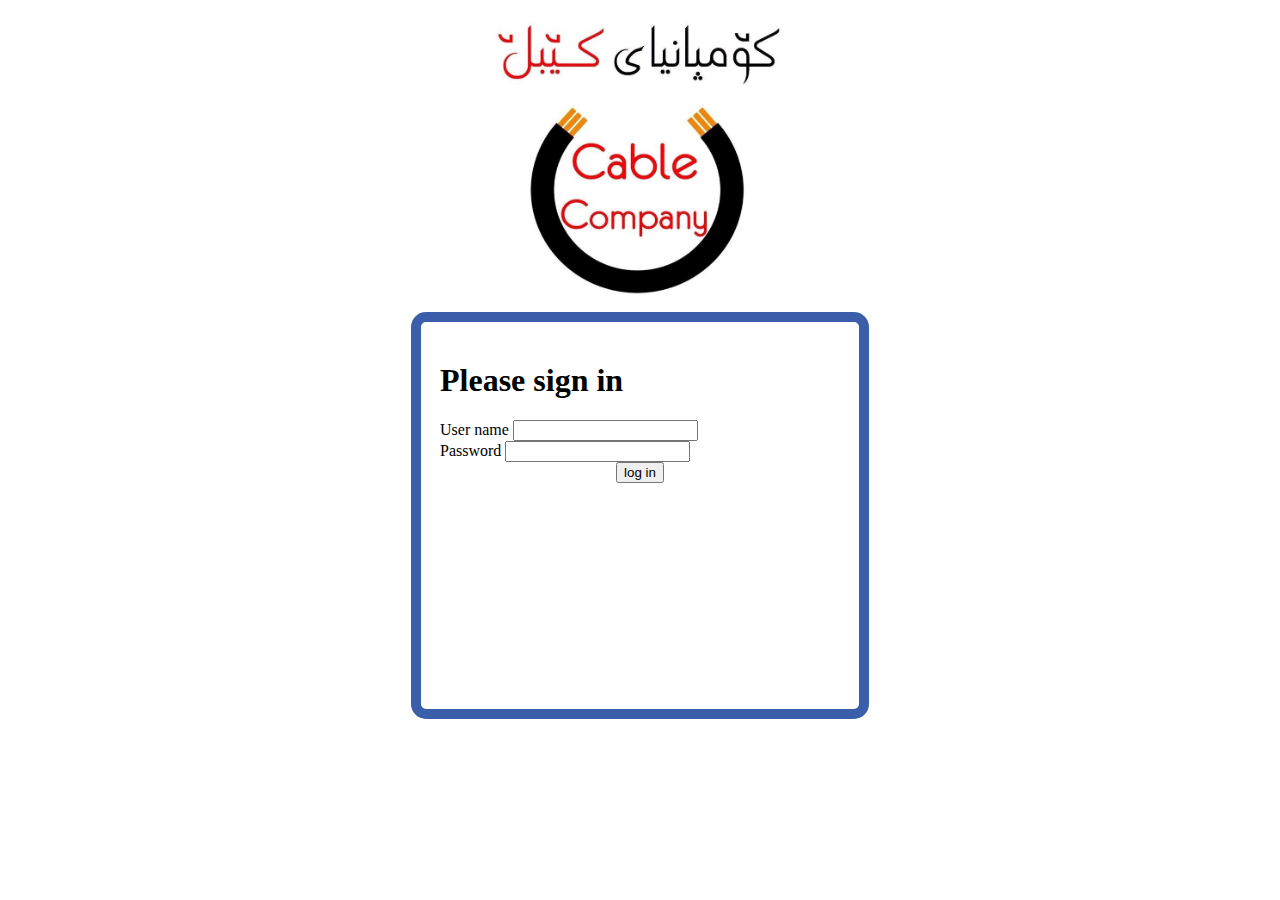
<file: my.cablecompany-iq.com/login.html>
<!DOCTYPE html>
<html lang="en">

<head>
  <meta charset="UTF-8">
  <meta name="viewport" content="width=device-width, initial-scale=1.0">
  <link href="https://cdn.jsdelivr.net/npm/bootstrap@5.0.0-beta1/dist/css/bootstrap.min.css" rel="stylesheet"
    integrity="sha384-giJF6kkoqNQ00vy+HMDP7azOuL0xtbfIcaT9wjKHr8RbDVddVHyTfAAsrekwKmP1" crossorigin="anonymous">
    <link rel="shortcut icon" href="logo1.jpg" type="image/png" />  
    <title>log in</title>
  <style>
    #login {
  border: 10px solid rgb(59, 94, 170);
  border-radius: 15px 15px 15px 15px;
  width: 400px;
  height: 350px;
  padding: 1.5%;
  margin: auto;
}
  </style>
</head>

<body>
  <center><img width="300px" src="logo.jpg" alt="logo"></center>
  <form id="login" method="POST"action="login.php">
    <div class="mb-3">
      <h1 class="h3 mb-3 fw-normal">Please sign in</h1>
      <label for="exampleInputEmail1" class="form-label">User name</label>
      <input class="form-control" name="email"id="exampleInputEmail1" aria-describedby="emailHelp">
    </div>
    <div class="mb-3">
      <label for="exampleInputPassword1" class="form-label">Password</label>
      <input type="password" class="form-control" name="password" id="exampleInputPassword1">
      <br>
      <center> <button type="submit" class="btn btn-primary">log in</button></center>
  </form>
</body>

</html>
</file>
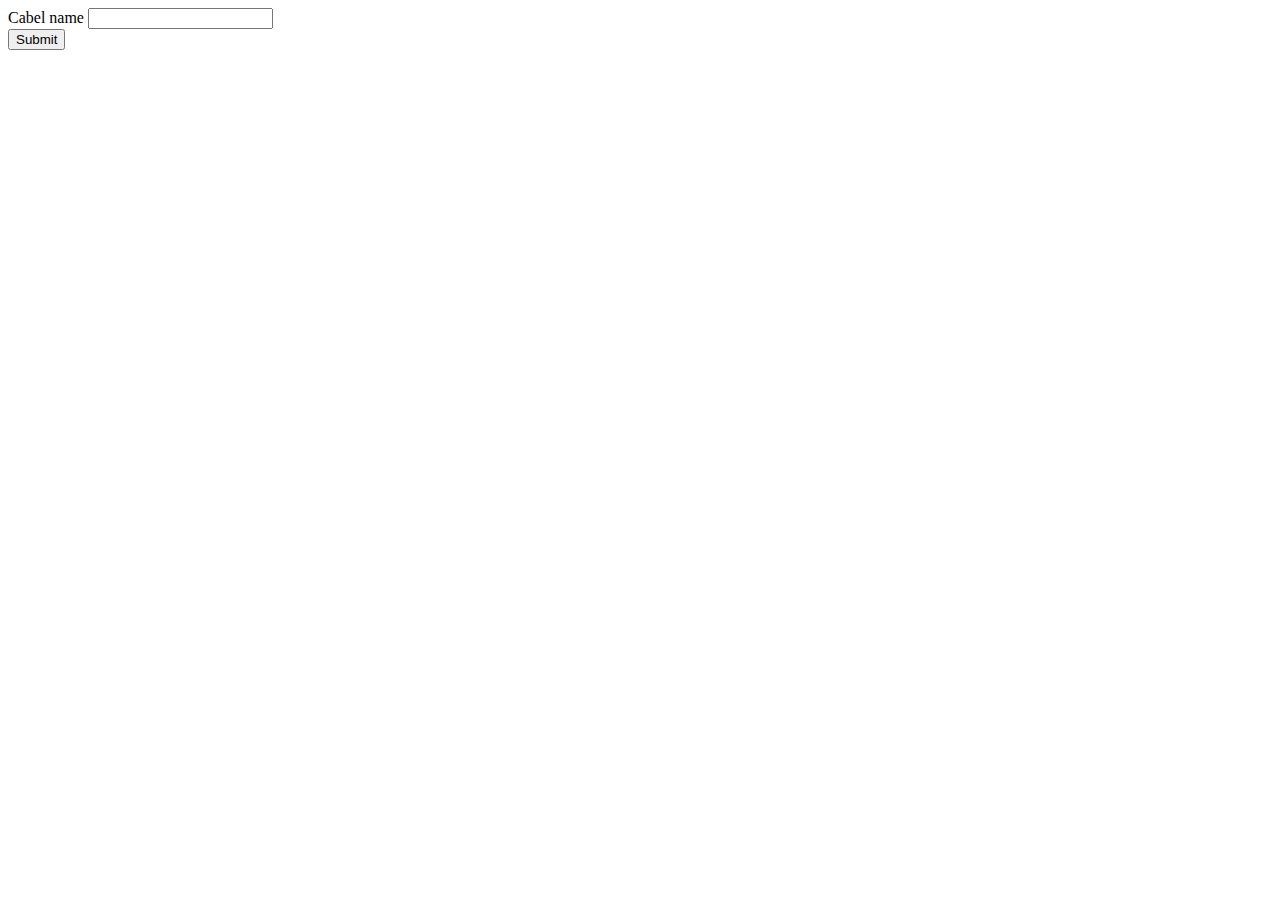
<file: my.cablecompany-iq.com/newName.html>
<!DOCTYPE html>
<html lang="en">

<head>
    <meta charset="UTF-8">
    <meta http-equiv="X-UA-Compatible" content="IE=edge">
    <meta name="viewport" content="width=device-width, initial-scale=1.0">
    <link href="https://cdn.jsdelivr.net/npm/bootstrap@5.0.0-beta1/dist/css/bootstrap.min.css" rel="stylesheet"
        integrity="sha384-giJF6kkoqNQ00vy+HMDP7azOuL0xtbfIcaT9wjKHr8RbDVddVHyTfAAsrekwKmP1" crossorigin="anonymous">

    <title>new name to list</title>
</head>

<body>
    <div class="container">
        <form action="dbm.php" method="POST">
            <div class="row">
                <div class="col-sm-3">
                    <label for="name">Cabel name</label>
                    <input type="text" class="form-control" name="name">
                    <input type="hidden" name="case" aria-label="Sell Price" value="4" require> <br>
                    <input type="submit">
                </div>
            </div>
        </form>
    </div>
</body>

</html>
</file>
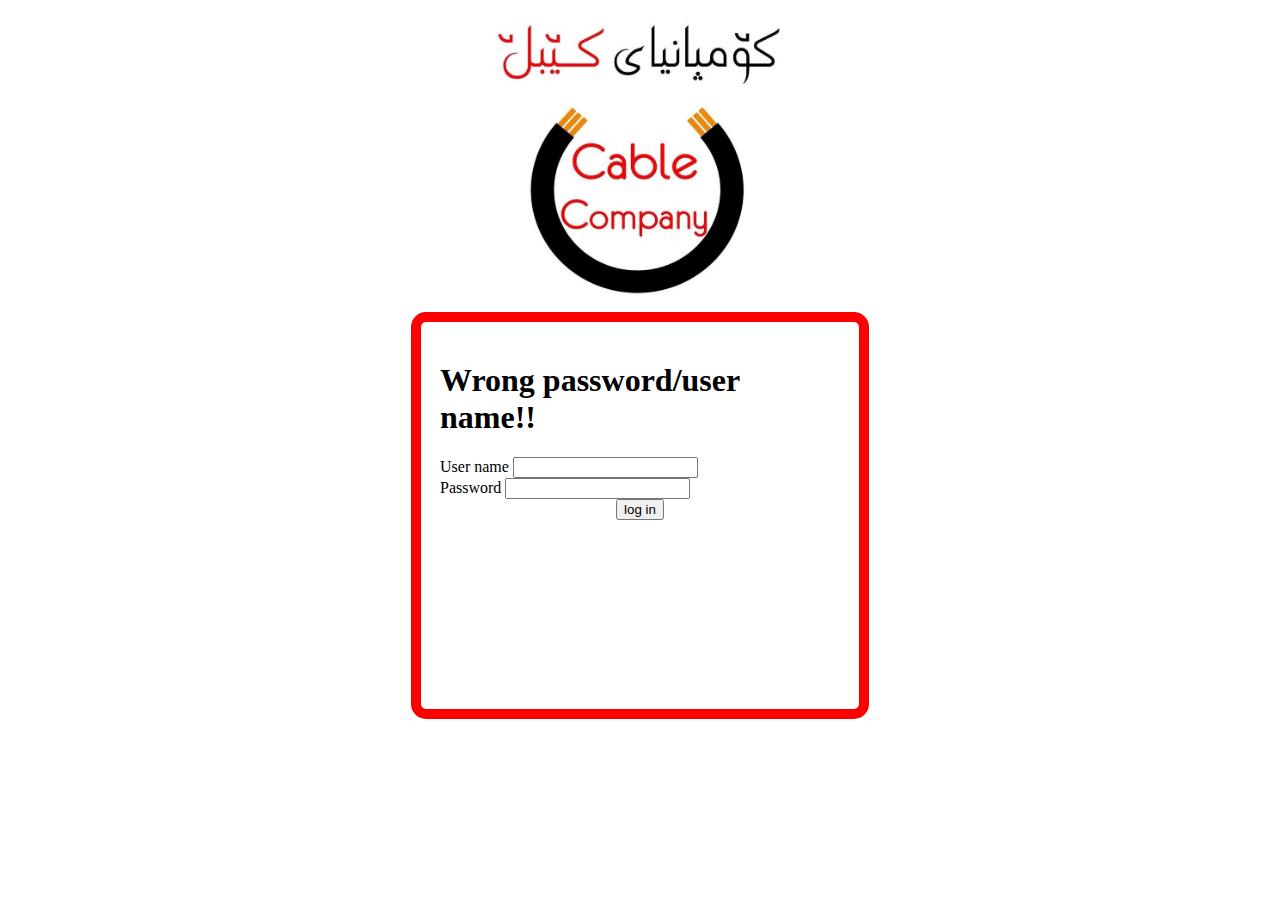
<file: my.cablecompany-iq.com/wrongPassword.html>
<!DOCTYPE html>
<html lang="en">

<head>
    <meta charset="UTF-8">
    <link href="https://cdn.jsdelivr.net/npm/bootstrap@5.0.0-beta1/dist/css/bootstrap.min.css" rel="stylesheet"
        integrity="sha384-giJF6kkoqNQ00vy+HMDP7azOuL0xtbfIcaT9wjKHr8RbDVddVHyTfAAsrekwKmP1" crossorigin="anonymous">
    <meta name="viewport" content="width=device-width, initial-scale=1.0">
    <link rel="shortcut icon" href="logo1.jpg" type="image/png" />  
    <title>Wrong password</title>
    <style>
        #login {
            border: 10px solid rgb(255, 0, 0);
            border-radius: 15px 15px 15px 15px;
            width: 400px;
            height: 350px;
            padding: 1.5%;
            margin: auto;
        }
    </style>
</head>

<body>
    <center><img width="300px" src="logo.jpg" alt="logo"></center>
    <form id="login" method="POST" action="login.php">
        <div class="mb-3">
            <h1 class="h3 mb-3 fw-normal">Wrong password/user name!!</h1>
            <label for="exampleInputEmail1" class="form-label">User name</label>
            <input class="form-control" name="email" id="exampleInputEmail1" aria-describedby="emailHelp">
        </div>
        <div class="mb-3">
            <label for="exampleInputPassword1" class="form-label">Password</label>
            <input type="password" class="form-control" name="password" id="exampleInputPassword1">
            <br>
            <center> <button type="submit" class="btn btn-primary">log in</button></center>
    </form>
</body>

</html>
</file>
